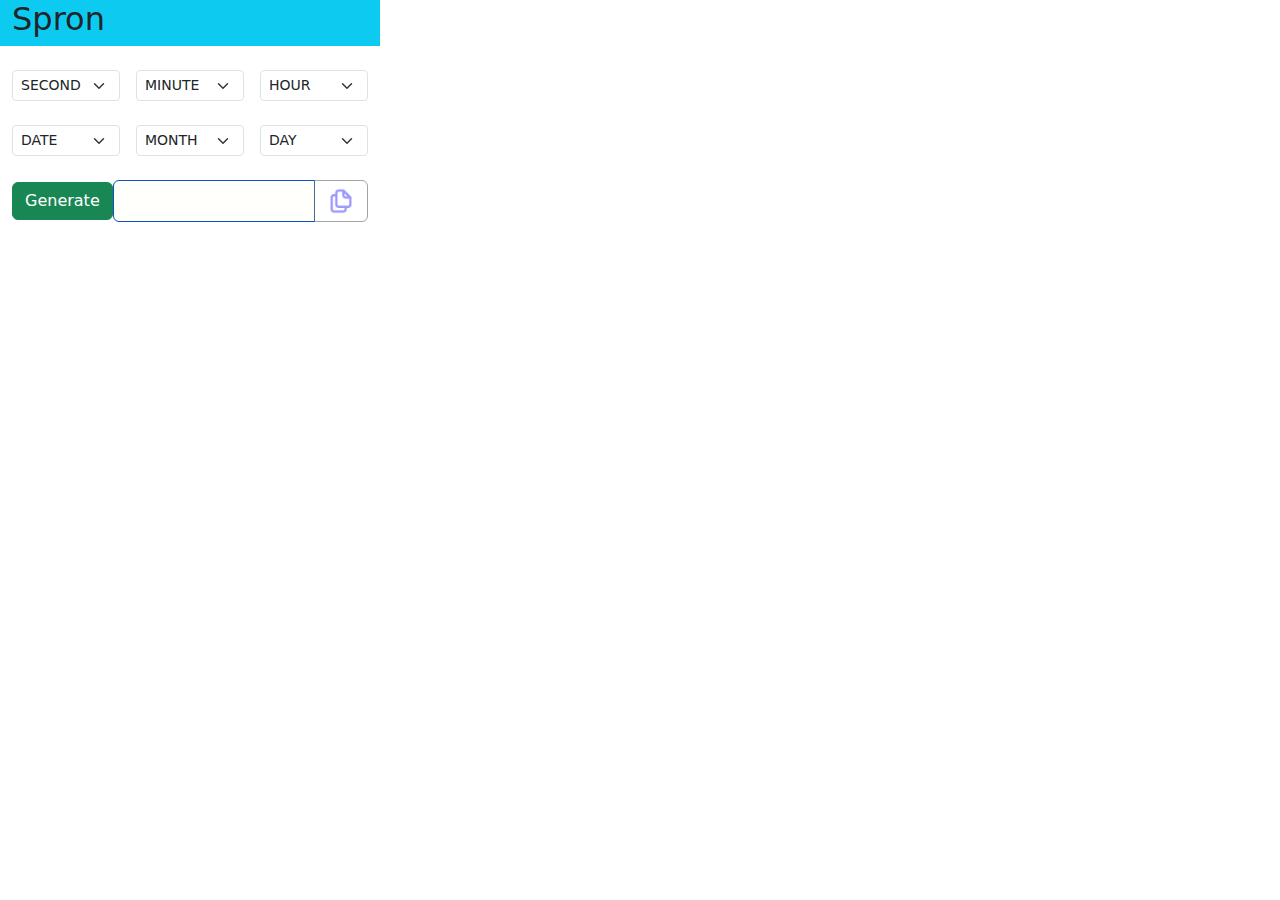
<file: index.html>
<!DOCTYPE html>
<html lang="en-US">
    <head>
        <title>Spron</title>
        <link href="asset/vendor/bootstrap/css/bootstrap.min.css" type="text/css" rel="stylesheet" />
        <link href="asset/css/style.css" type="text/css" rel="stylesheet" />
        <script src="asset/vendor/jquery/jquery-3.7.1.min.js"></script>
    </head>
    <body>

        <div class="container">

            <header class="row bg-info">
                <div class="col-md-12 align-items-center">
                    <h2 class="h2 text-dark">Spron</h2>
                </div>
            </header>

            <div class="row gx-3 gy-2 align-items-center mt-3">
                <div class="col">
                    <select required id="second-dropdown" class="form-select form-select-sm" aria-label="Default select example">
                        <option selected disabled value="">SECOND</option>
                    </select>
                </div>
                <div class="col">
                    <select required id="minute-dropdown" class="form-select form-select-sm" aria-label="Default select example">
                        <option selected disabled value="">MINUTE</option>
                    </select>
                </div>
                <div class="col">
                    <select required id="hour-dropdown" class="form-select form-select-sm" aria-label="Default select example">
                        <option selected disabled value="">HOUR</option>
                    </select>
                </div>
            </div>
            <div class="row gx-3 gy-2 align-items-center mt-3">
                <div class="col">
                    <select required id="date-dropdown" class="form-select form-select-sm" aria-label="Default select example">
                        <option selected disabled value="">DATE</option>
                    </select>
                </div>
                <div class="col">
                    <select required id="month-dropdown" class="form-select form-select-sm" aria-label="Default select example">
                        <option selected disabled value="">MONTH</option>
                    </select>
                </div>
                <div class="col">
                    <select required id="day-dropdown" class="form-select form-select-sm" aria-label="Default select example">
                        <option selected disabled value="">DAY</option>
                    </select>
                </div>
            </div>

            <div class="row gx-3 gy-2 align-items-center mt-3 mb-3">
                <div class="col-3"><button id="btn" class="btn btn-success">Generate</button></div>
                <div class="col input-group ms-2">
                    <input type="text" class="form-control" aria-label="expression" id="cron" disabled />
                    <button class="btn btn-outline-secondary" type="button" id="copyBtn"><img src="icon/copy.png" width="28" height="28" /></button>
                </div>
            </div>
        </div>

        <script src="asset/vendor/bootstrap/js/bootstrap.min.js"></script>
        <script src="asset/js/script.js"></script>
    </body>
</html>
</file>
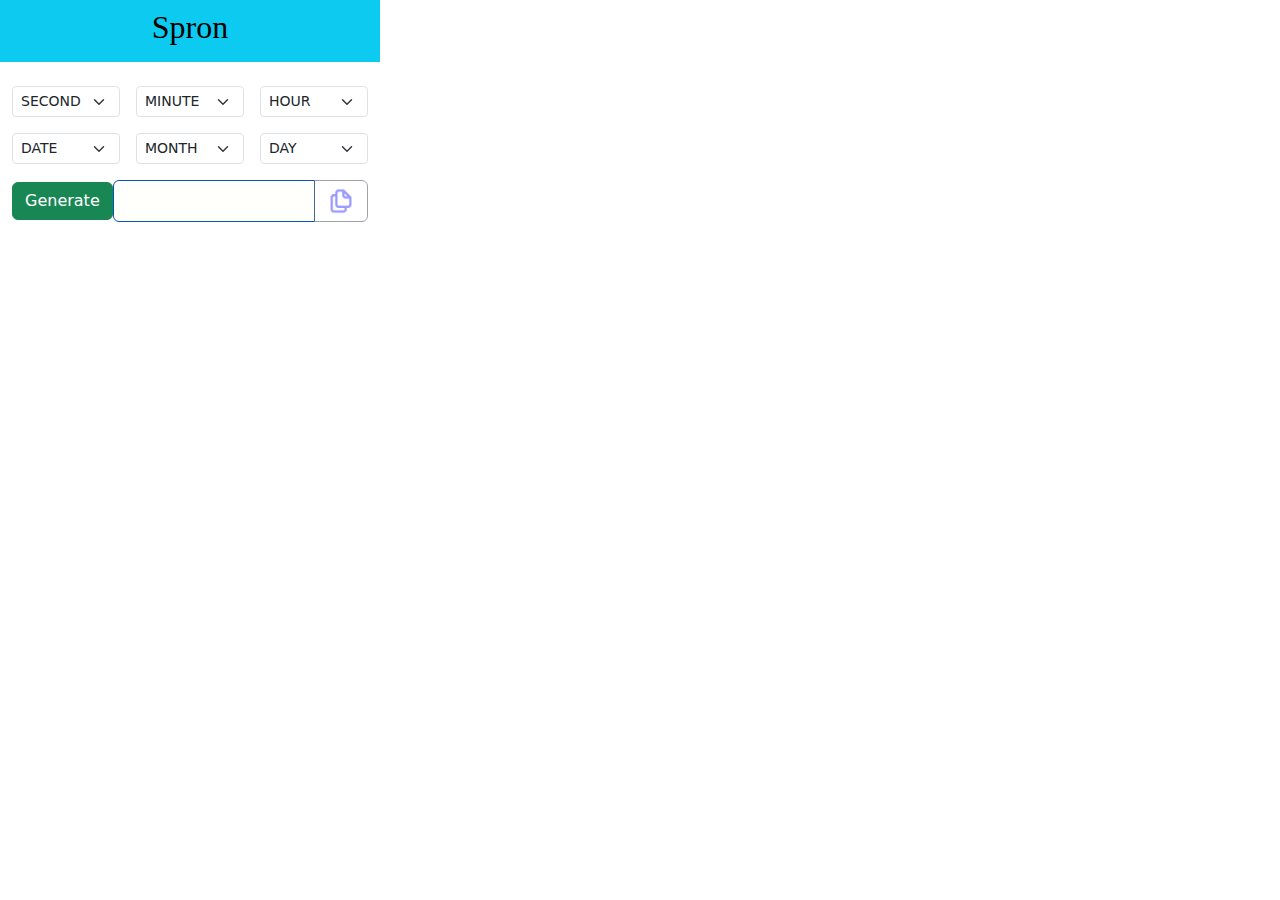
<file: popup.html>
<!DOCTYPE html>
<html lang="en-US">
    <head>
        <title>Spron</title>
        <link href="asset/vendor/bootstrap/css/bootstrap.min.css" type="text/css" rel="stylesheet" />
        <link href="asset/css/style.css" type="text/css" rel="stylesheet" />
        <script src="asset/vendor/jquery/jquery-3.7.1.min.js"></script>
    </head>
    <body>

        <div class="container">

            <header class="row bg-info">
                <div class="col-md-12 py-2">
                    <h2 class="h2 text-black text-center title-font">Spron</h2>
                </div>
            </header>

            <div class="row gx-3 gy-2 align-items-center mt-3">
                <div class="col">
                    <select required id="second-dropdown" class="form-select form-select-sm" aria-label="Default select example">
                        <option selected disabled value="">SECOND</option>
                    </select>
                </div>
                <div class="col">
                    <select required id="minute-dropdown" class="form-select form-select-sm" aria-label="Default select example">
                        <option selected disabled value="">MINUTE</option>
                    </select>
                </div>
                <div class="col">
                    <select required id="hour-dropdown" class="form-select form-select-sm" aria-label="Default select example">
                        <option selected disabled value="">HOUR</option>
                    </select>
                </div>
            </div>
            <div class="row gx-3 gy-2 align-items-center mt-2">
                <div class="col">
                    <select required id="date-dropdown" class="form-select form-select-sm" aria-label="Default select example">
                        <option selected disabled value="">DATE</option>
                    </select>
                </div>
                <div class="col">
                    <select required id="month-dropdown" class="form-select form-select-sm" aria-label="Default select example">
                        <option selected disabled value="">MONTH</option>
                    </select>
                </div>
                <div class="col">
                    <select required id="day-dropdown" class="form-select form-select-sm" aria-label="Default select example">
                        <option selected disabled value="">DAY</option>
                    </select>
                </div>
            </div>

            <div class="row gx-3 gy-2 align-items-center mt-2 mb-3">
                <div class="col-3"><button id="btn" class="btn btn-success">Generate</button></div>
                <div class="col input-group ms-2">
                    <input type="text" class="form-control" aria-label="expression" id="cron" disabled />
                    <button class="btn btn-outline-secondary" type="button" id="copyBtn"><img src="icon/copy.png" width="28" height="28" /></button>
                </div>
            </div>
        </div>

        <script src="asset/vendor/bootstrap/js/bootstrap.min.js"></script>
        <script src="asset/js/script.js"></script>
    </body>
</html>
</file>
<file: asset/css/style.css>
html {
    width: 380px;
    height: 240px;
}

.title-font {
    font-family: Verdana, serif ;
}

#cron {
    background: #fffffc;
    border: 1px solid #0a53be;
    text-align: center;
    font-weight: bold;
    font-size: small;
    font-family: Monospaced, Consolas, serif;
}
</file>
